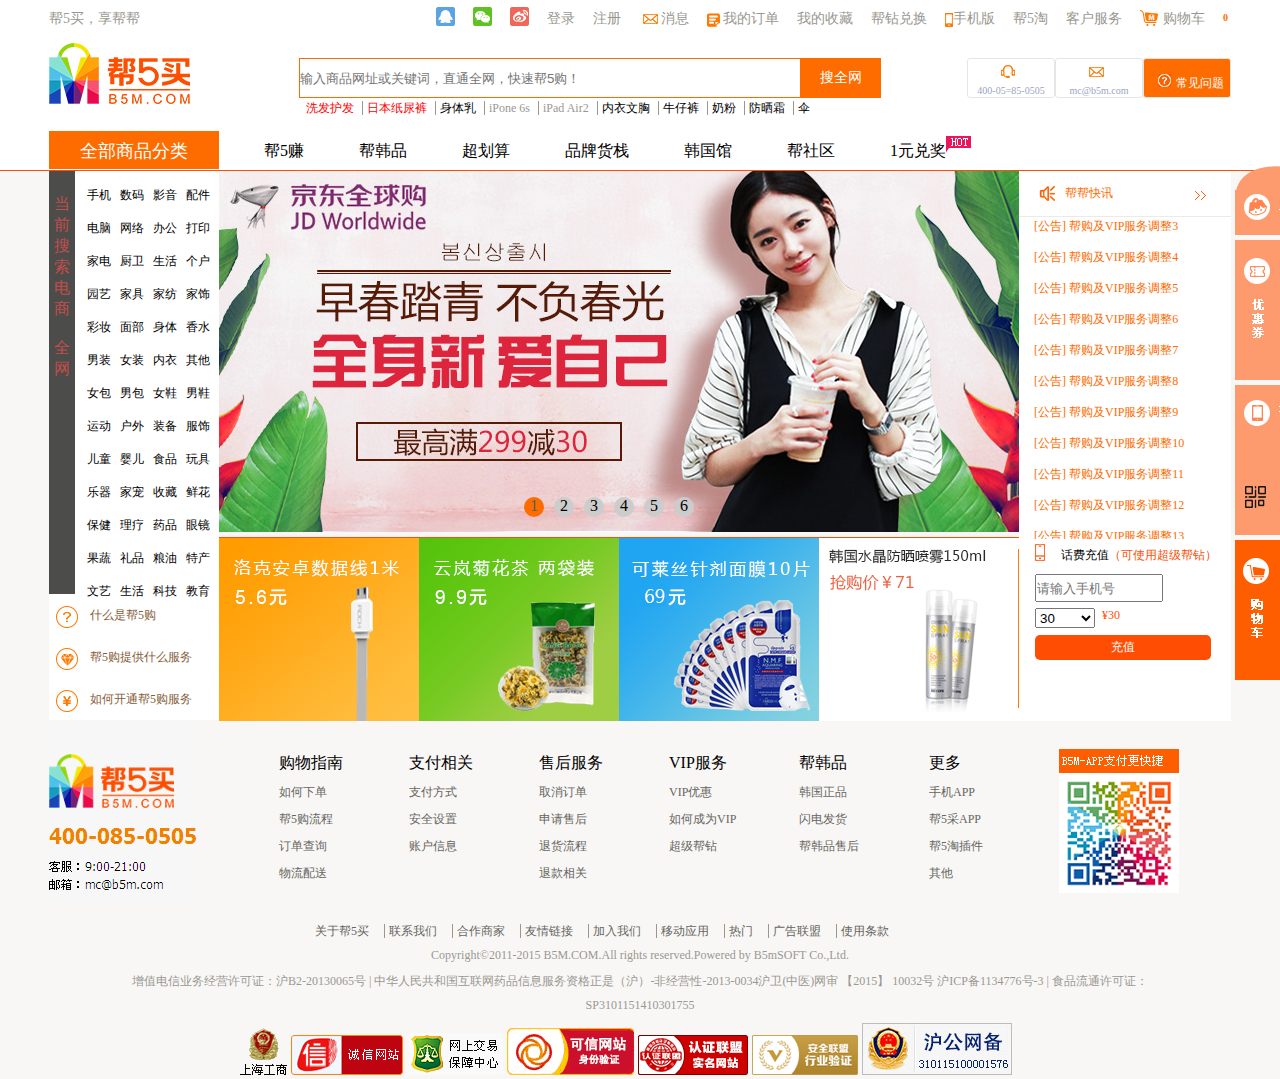
<file: index.html>
<!DOCTYPE html>
<html>
<head>
	<title>首页</title>
	<link type="text/css" rel="styleSheet"  href="css/index.css" />
</head>
<body>
	<div class="top">
		<div class="topFloat">
			<div class="top1">
				<a class="top1_a1" href="#">帮5买，享帮帮</a>
				<a class="top1_a2 top1_a21" href="#"></a>
				<a class="top1_a2 top1_a22" href="#"></a>
				<a class="top1_a2 top1_a23" href="#"></a>
				<a class="top1_a3" href="#">登录</a>
				<a class="top1_a3" href="#">注册</a>
				<a class="top1_a41" href="#"></a>
				<a class="top1_a3" href="#">消息</a>
				<a class="top1_a42" href="#"></a>
				<a class="top1_a3" href="#">我的订单</a>
				<a class="top1_a3" href="#">我的收藏</a>
				<a class="top1_a3" href="#">帮钻兑换</a>
				<a class="top1_a43" href="#"></a>
				<a class="top1_a3" href="#">手机版</a>
				<a class="top1_a3" href="#">帮5淘</a>
				<a class="top1_a3" href="#">客户服务</a>
				<a class="top1_a44" href="#"></a>
				<a class="top1_a3" href="#">购物车</a>
				<a class="top1_a5" href="#">0</a>
			</div>
			<div class="top2">
				<img src="img/logo_03.jpg" class="top2_img1">
				<input type="text" class="top2_text1" placeholder="输入商品网址或关键词，直通全网，快速帮5购！"/>
				<button class="top2_button">搜全网</button>
				<div class="top2_div top2_div1">
					<img src="img/erji.png">
					400-05=85-0505
				</div>
				<div class="top2_div top2_div2">
					<img src="img/xinfeng.png">
				mc@b5m.com
				</div>
				<div class="top2_div top2_div3">
					<img src="img/wenhao.jpg">
				常见问题
				</div>
				<a class="top2_a top2_a1 top2_a4" href="#">洗发护发</a>
				<a class="top2_a top2_a1" href="#">日本纸尿裤</a>
				<a class="top2_a" href="#">身体乳</a>
				<a class="top2_a top2_a3" href="#">iPone 6s</a>
				<a class="top2_a top2_a3" href="#">iPad Air2</a>
				<a class="top2_a" href="#">内衣文胸</a>
				<a class="top2_a" href="#">牛仔裤</a>
				<a class="top2_a" href="#">奶粉</a>
				<a class="top2_a" href="#">防晒霜</a>
				<a class="top2_a top2_a2" href="#">伞</a>
			</div>
		</div>
		<div class="top3">
			<p class="top3_p">全部商品分类</p>
			<ul>
				<li class="top3_li">帮5赚</li>
			 	<li class="top3_li">帮韩品</li>
				<li class="top3_li">超划算</li>
				<li class="top3_li">品牌货栈</li>
				<li class="top3_li">韩国馆</li>
				<li class="top3_li">帮社区</li>
				<li class="top3_li2">1元兑奖</li>
			</ul>
			<img src="img/hot.gif"/>
		</div>
	</div>
	<div class="mid">
		<div class="mid1">
			<div class="mid1_div1">当前搜索电商<br/>
			<br/>全网</div>
			<ul class="mid1_ul1 mid1_ul2">
				<li>手机</li>
				<li>电脑</li>
				<li>家电</li>
				<li>园艺</li>
				<li>彩妆</li>
				<li>男装</li>
				<li>女包</li>
				<li>运动</li>
				<li>儿童</li>
				<li>乐器</li>
				<li>保健</li>
				<li>果蔬</li>
				<li>文艺</li>
			</ul>
			<ul class="mid1_ul1">
				<li>数码</li>
				<li>网络</li>
				<li>厨卫</li>
				<li>家具</li>
				<li>面部</li>
				<li>女装</li>
				<li>男包</li>
				<li>户外</li>
				<li>婴儿</li>
				<li>家宠</li>
				<li>理疗</li>
				<li>礼品</li>
				<li>生活</li>
			</ul>
			<ul class="mid1_ul1">
				<li>影音</li>
				<li>办公</li>
				<li>生活</li>
				<li>家纺</li>
				<li>身体</li>
				<li>内衣</li>
				<li>女鞋</li>
				<li>装备</li>
				<li>食品</li>
				<li>收藏</li>
				<li>药品</li>
				<li>粮油</li>
				<li>科技</li>	
			</ul>
			<ul class="mid1_ul1">
				<li>配件</li>
				<li>打印</li>
				<li>个户</li>
				<li>家饰</li>
				<li>香水</li>
				<li>其他</li>
				<li>男鞋</li>
				<li>服饰</li>
				<li>玩具</li>
				<li>鲜花</li>
				<li>眼镜</li>
				<li>特产</li>
				<li>教育</li>
			</ul>
			<div class="mid1_div2">
				<div class="mid1_div21">
					<img src="img/dd_03.jpg">
					<p>什么是帮5购</p>
				</div>
				<div class="mid1_div21">
					<img src="img/dd_06.jpg">
					<p>帮5购提供什么服务</p>
				</div>
				<div class="mid1_div21">
					<img src="img/dd_08.jpg">
					<p>如何开通帮5购服务</p>
				</div>
			</div>
		</div>
		<div class="mid2" id="mid2">
			<div class="mid2_div" id="mid2_div">
				<div class="mid2_divdiv"><img src="img/bann6.png"></div>
				<div class="mid2_divdiv"><img src="img/bann1.jpeg"></div>
				<div class="mid2_divdiv"><img src="img/bann2.jpeg"></div>
				<div class="mid2_divdiv"><img src="img/bann3.jpeg"></div>
				<div class="mid2_divdiv"><img src="img/bann4.jpeg"></div>
				<div class="mid2_divdiv"><img src="img/bann5.jpeg"></div>
				<div class="mid2_divdiv"><img src="img/bann6.png"></div>
				<div class="mid2_divdiv"><img src="img/bann1.jpeg"></div>
			</div>
			<span id="left"><img src="img/btn.gif"></span>
			<span id="right"><img src="img/btn.gif"></span>
			<ul class="nav" id="nav">
				<li class="active">1</li>
				<li>2</li>
				<li>3</li>
				<li>4</li>
				<li>5</li>
				<li>6</li>
			</ul>
		</div>
		<div class="mid3">
			<div class="mid3_div1">
				<img src="img/ico-notice.png" class="mid3_img1">
				<p class="mid3_p1">帮帮快讯</p>
				<img src="img/jiantou.jpg" class="mid3_img2">
			</div>
			<div class="mid3_div2">
				<div class="mid3_div21" id="mid3_div21">	
					<p>[公告] 帮购及VIP服务调整1</p>
					<p>[公告] 帮购及VIP服务调整2</p>
					<p>[公告] 帮购及VIP服务调整3</p>
					<p>[公告] 帮购及VIP服务调整4</p>
					<p>[公告] 帮购及VIP服务调整5</p>
					<p>[公告] 帮购及VIP服务调整6</p>
					<p>[公告] 帮购及VIP服务调整7</p>
					<p>[公告] 帮购及VIP服务调整8</p>
					<p>[公告] 帮购及VIP服务调整9</p>
					<p>[公告] 帮购及VIP服务调整10</p>
					<p>[公告] 帮购及VIP服务调整11</p>
					<p>[公告] 帮购及VIP服务调整12</p>
					<p>[公告] 帮购及VIP服务调整13</p>
					<p>[公告] 帮购及VIP服务调整1</p>
					<p>[公告] 帮购及VIP服务调整2</p>
					<p>[公告] 帮购及VIP服务调整3</p>
					<p>[公告] 帮购及VIP服务调整4</p>
					<p>[公告] 帮购及VIP服务调整5</p>
					<p>[公告] 帮购及VIP服务调整6</p>
					<p>[公告] 帮购及VIP服务调整7</p>
					<p>[公告] 帮购及VIP服务调整8</p>
					<p>[公告] 帮购及VIP服务调整9</p>
					<p>[公告] 帮购及VIP服务调整10</p>
				</div>
			</div>
		</div>
		<div class="mid4">
			<img src="img/1(1).jpg">
			<img src="img/2.jpg">
			<img src="img/3(1).png">
			<a href="https://sihan9.github.io/web2/html/xiangqingye.html"><img src="img/qqq.png"></a>
		</div>
		<div class="mid5">
			<img src="img/phone.png">
			<p class="mid5_p1">话费充值<span>（可使用超级帮钻）</span></p>
			<input type="text" name="" placeholder="请输入手机号">
			<select  class="mid5_select" id="mid5_select">
				<option value="30">30</option>
				<option value="50">50</option>
				<option value="100">100</option>
			</select>
			<p class="mid5_p2" id="mid5_p2">¥30</p>
			<button>充值</button>
		</div>
	</div>
	<div class="down">
		<div class="down1">
			<img src="img/loginB.jpg" class="down1_img1"/>
			<ul class="down1_ul1">
				<li class="down1_li1 down1_li2">购物指南</li>
				<li class="down1_li1">如何下单</li>
				<li class="down1_li1">帮5购流程</li>
				<li class="down1_li1">订单查询</li>
				<li class="down1_li1">物流配送</li>
			</ul>
			<ul class="down1_ul1">
				<li class="down1_li1 down1_li2">支付相关</li>
				<li class="down1_li1">支付方式</li>
				<li class="down1_li1">安全设置</li>
				<li class="down1_li1">账户信息</li>
			</ul>
			<ul class="down1_ul1">
				<li class="down1_li1 down1_li2">售后服务</li>
				<li class="down1_li1">取消订单</li>
				<li class="down1_li1">申请售后</li>
				<li class="down1_li1">退货流程</li>
				<li class="down1_li1">退款相关</li>
			</ul>
			<ul class="down1_ul1">
				<li class="down1_li1 down1_li2">VIP服务</li>
				<li class="down1_li1">VIP优惠</li>
				<li class="down1_li1">如何成为VIP</li>
				<li class="down1_li1">超级帮钻</li>
			</ul>
			<ul class="down1_ul1">
				<li class="down1_li1 down1_li2">帮韩品</li>
				<li class="down1_li1">韩国正品</li>
				<li class="down1_li1">闪电发货</li>
				<li class="down1_li1">帮韩品售后</li>
			</ul>
			<ul class="down1_ul1 down1_ul2">
				<li class="down1_li1 down1_li2">更多</li>
				<li class="down1_li1">手机APP</li>
				<li class="down1_li1">帮5采APP</li>
				<li class="down1_li1">帮5淘插件</li>
				<li class="down1_li1">其他</li>
			</ul>
			<img src="img/erweima.jpg" class="down1_img2">
		</div>
		<div class="down2">
			<div class="down2_div1">
				<a class="down2_a" href="#">关于帮5买</a>
				<a class="down2_a" href="#">联系我们</a>
				<a class="down2_a" href="#">合作商家</a>
				<a class="down2_a" href="#">友情链接</a>
				<a class="down2_a" href="#">加入我们</a>
				<a class="down2_a" href="#">移动应用</a>
				<a class="down2_a" href="#">热门</a>
				<a class="down2_a" href="#">广告联盟</a>
				<a class="down2_a down2_a2" href="#">使用条款</a>
			</div>
			<p class="down2_p1">Copyright©2011-2015 B5M.COM.All rights reserved.Powered by B5mSOFT Co.,Ltd.</p>
			<p class="down2_p1">增值电信业务经营许可证：沪B2-20130065号 | 中华人民共和国互联网药品信息服务资格正是（沪）-非经营性-2013-0034沪卫(中医)网审 【2015】 10032号 沪ICP备1134776号-3 | 食品流通许可证：</p>
			<p class="down2_p1">SP3101151410301755</p>
			<div class="down2_div2">
				<img src="img/bo1.gif">
				<img src="img/bo2.png">
				<img src="img/bo3.gif">
				<img src="img/bo4.png">
				<img src="img/bo5.png">
				<img src="img/bo6.png">
				<img src="img/bo7.png">
			</div>
		</div>
	</div>
	<div class="sidebar1" id="sidebar1">
		<img src="img/consult-s.png" class="sidebar_img1">
		<img src="img/xiaobang.png" class="sidebar_img1">
	</div>
	<div class="sidebar2" id="sidebar2">
		<img src="img/youhui.png" class="sidebar_img1">
		<div class="sidebar2_div">
			<p>未登录</p>
			<button>登陆</button>
		</div>
	</div>
	<div class="sidebar3" id="sidebar3">
		<img src="img/app.png" class="sidebar_img1">
		<div class="sidebar3_div">
			<img src="img/serwei.png" class="sidebar3_img1" id="sidebar3_img1">
			<img src="img/erwei.png" class="sidebar3_img2" id="sidebar3_img2">
		</div>
	</div>
	<div class="sidebar4" id="sidebar4">
		<img src="img/cart.png" class="sidebar_img1">
	</div>
	<script type="text/javascript" src="js/index.js"></script>
</body>
</html>
</file>
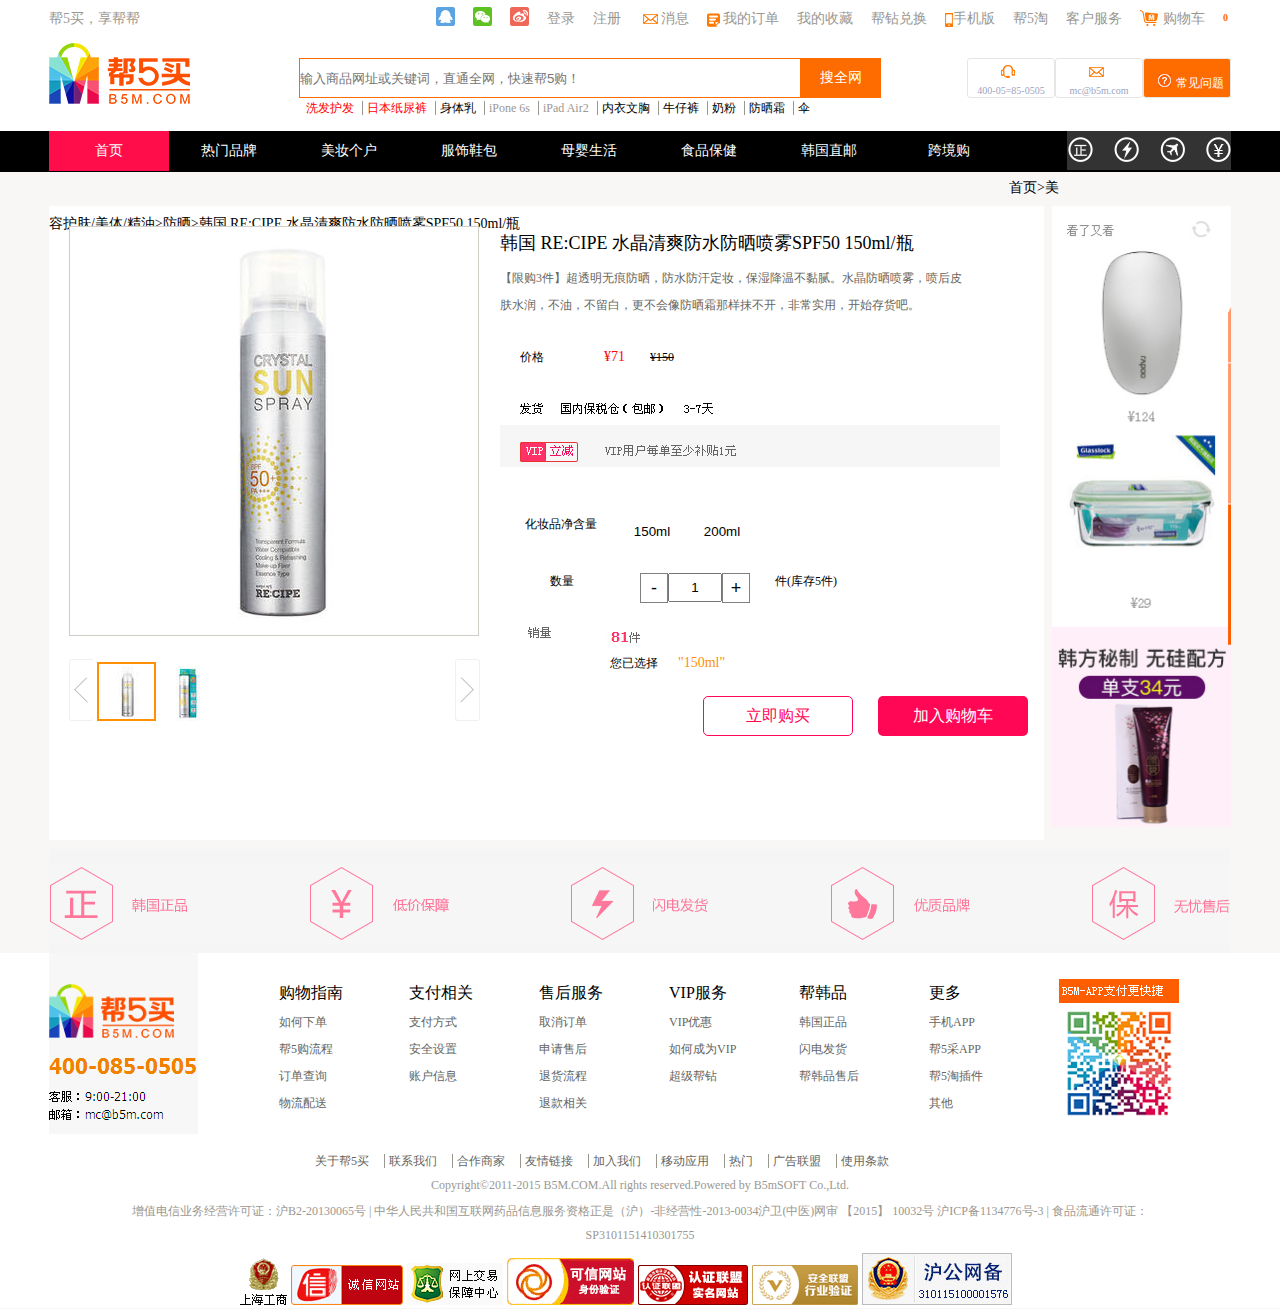
<file: html/xiangqingye.html>
<!DOCTYPE html>
<html>
<head>
	<title>详情页</title>
	<link type="text/css" rel="styleSheet"  href="../css/xiangqingye.css" />
</head>
<body>
	<div class="top">
		<div class="topFloat">
			<div class="top1">
				<a class="top1_a1" href="#">帮5买，享帮帮</a>
				<a class="top1_a2 top1_a21" href="#"></a>
				<a class="top1_a2 top1_a22" href="#"></a>
				<a class="top1_a2 top1_a23" href="#"></a>
				<a class="top1_a3" href="#">登录</a>
				<a class="top1_a3" href="#">注册</a>
				<a class="top1_a41" href="#"></a>
				<a class="top1_a3" href="#">消息</a>
				<a class="top1_a42" href="#"></a>
				<a class="top1_a3" href="#">我的订单</a>
				<a class="top1_a3" href="#">我的收藏</a>
				<a class="top1_a3" href="#">帮钻兑换</a>
				<a class="top1_a43" href="#"></a>
				<a class="top1_a3" href="#">手机版</a>
				<a class="top1_a3" href="#">帮5淘</a>
				<a class="top1_a3" href="#">客户服务</a>
				<a class="top1_a44" href="#"></a>
				<a class="top1_a3" href="#">购物车</a>
				<a class="top1_a5" href="#">0</a>
			</div>
			<div class="top2">
				<img src="../img/logo_03.jpg" class="top2_img1">
				<input type="text" class="top2_text1" placeholder="输入商品网址或关键词，直通全网，快速帮5购！"/>
				<button class="top2_button">搜全网</button>
				<div class="top2_div top2_div1">
					<img src="../img/erji.png">
					400-05=85-0505
				</div>
				<div class="top2_div top2_div2">
					<img src="../img/xinfeng.png">
					mc@b5m.com
				</div>
				<div class="top2_div top2_div3">
					<img src="../img/wenhao.jpg">
					常见问题
				</div>
				<a class="top2_a top2_a1 top2_a4" href="#">洗发护发</a>
				<a class="top2_a top2_a1" href="#">日本纸尿裤</a>
				<a class="top2_a" href="#">身体乳</a>
				<a class="top2_a top2_a3" href="#">iPone 6s</a>
				<a class="top2_a top2_a3" href="#">iPad Air2</a>
				<a class="top2_a" href="#">内衣文胸</a>
				<a class="top2_a" href="#">牛仔裤</a>
				<a class="top2_a" href="#">奶粉</a>
				<a class="top2_a" href="#">防晒霜</a>
				<a class="top2_a top2_a2" href="#">伞</a>
			</div>
		</div>
		<div class="top3">
			<ul>
				<li class="top3_li top3_li3">首页</li>
			 	<li class="top3_li">热门品牌</li>
				<li class="top3_li">美妆个户</li>
				<li class="top3_li">服饰鞋包</li>
				<li class="top3_li">母婴生活</li>
				<li class="top3_li">食品保健</li>
				<li class="top3_li">韩国直邮</li>
				<li class="top3_li">跨境购</li>
				<li class="top3_li2"><img src="../img/ff_03.jpg"></li>
			</ul>
		</div>
	</div>
	<div class="mid">
		<p class="mid1">首页>美容护肤/美体/精油>防晒>韩国 RE:CIPE 水晶清爽防水防晒喷雾SPF50 150ml/瓶</p>
		<div class="mid2">
			<div class="mid2_div1">
				<div class="mid2_div11">
					<div id="magBox">
						<img src="" class="mid2_img1" id="mid2_img1">
						<div id="magArea"></div>
						<div id='magBigBox'>
							<img src="" class="imgBig" id="imgBig">
						</div>
					</div>	
					<img src="../img/spanl.jpg" class="mid2_img2" id="mid2_img2">
					<img src="../img/sp0.jpeg" class="mid2_img3" id="mid2_img3">
					<img src="../img/sp1.jpeg" class="mid2_img4" id="mid2_img4">
					<img src="../img/spanr.jpg" class="mid2_img5" id="mid2_img5">			
				</div>
				<div class="mid2_div12">
					<p class="mid2_p1">韩国 RE:CIPE 水晶清爽防水防晒喷雾SPF50 150ml/瓶</p>
					<p class="mid2_p2">【限购3件】超透明无痕防晒，防水防汗定妆，保湿降温不黏腻。水晶防晒喷雾，喷后皮</p>
					<p class="mid2_p3">肤水润，不油，不留白，更不会像防晒霜那样抹不开，非常实用，开始存货吧。</p>
					<p class="mid2_p4">价格<span class="mid2_p4_span1">¥71</span><span class="mid2_p4_span2">¥150</span></p>
					<img src="../img/ss_09.jpg">
					<p class="mid2_p5">化妆品净含量</p>
					<button class="mid2_button1" id="mid2_button1">150ml</button>
					<button class="mid2_button2" id="mid2_button2">200ml</button>
					<div class="mid2_div121">
						<p class="mid2_p6">数量</p>
						<button class="mid2_button5" id="mid2_button5">-</button>
						<input type="text" value="1" class="mid2_input" id="mid2_input">
						<button class="mid2_button6" id="mid2_button6">+</button>
						<p class="mid2_p6">件(库存5件)</p>
					</div>
					<img src="../img/oo_03.jpg" class="mid2_p6_img">
					<p class="mid2_p7">您已选择</p>
					<p class="mid2_p8" id="mid2_p8">"150ml"</p>
					<button class="mid2_button3">立即购买</button>
					<button class="mid2_button4" id="mid2_button4">加入购物车</button>
				</div>
			</div>
			<img src="../img/ww_07.jpg" class="mid2_img">
		</div>
		<img src="../img/a_07.jpg" class="mid3"/>
	</div>
	<div class="down">
		<div class="down1">
			<img src="../img/loginB.jpg" class="down1_img1"/>
			<ul class="down1_ul1">
				<li class="down1_li1 down1_li2">购物指南</li>
				<li class="down1_li1">如何下单</li>
				<li class="down1_li1">帮5购流程</li>
				<li class="down1_li1">订单查询</li>
				<li class="down1_li1">物流配送</li>
			</ul>
			<ul class="down1_ul1">
				<li class="down1_li1 down1_li2">支付相关</li>
				<li class="down1_li1">支付方式</li>
				<li class="down1_li1">安全设置</li>
				<li class="down1_li1">账户信息</li>
			</ul>
			<ul class="down1_ul1">
				<li class="down1_li1 down1_li2">售后服务</li>
				<li class="down1_li1">取消订单</li>
				<li class="down1_li1">申请售后</li>
				<li class="down1_li1">退货流程</li>
				<li class="down1_li1">退款相关</li>
			</ul>
			<ul class="down1_ul1">
				<li class="down1_li1 down1_li2">VIP服务</li>
				<li class="down1_li1">VIP优惠</li>
				<li class="down1_li1">如何成为VIP</li>
				<li class="down1_li1">超级帮钻</li>
			</ul>
			<ul class="down1_ul1">
				<li class="down1_li1 down1_li2">帮韩品</li>
				<li class="down1_li1">韩国正品</li>
				<li class="down1_li1">闪电发货</li>
				<li class="down1_li1">帮韩品售后</li>
			</ul>
			<ul class="down1_ul1 down1_ul2">
				<li class="down1_li1 down1_li2">更多</li>
				<li class="down1_li1">手机APP</li>
				<li class="down1_li1">帮5采APP</li>
				<li class="down1_li1">帮5淘插件</li>
				<li class="down1_li1">其他</li>
			</ul>
			<img src="../img/erweima.jpg" class="down1_img2">
		</div>
		<div class="down2">
			<div class="down2_div1">
				<a class="down2_a" href="#">关于帮5买</a>
				<a class="down2_a" href="#">联系我们</a>
				<a class="down2_a" href="#">合作商家</a>
				<a class="down2_a" href="#">友情链接</a>
				<a class="down2_a" href="#">加入我们</a>
				<a class="down2_a" href="#">移动应用</a>
				<a class="down2_a" href="#">热门</a>
				<a class="down2_a" href="#">广告联盟</a>
				<a class="down2_a down2_a2" href="#">使用条款</a>
			</div>
			<p class="down2_p1">Copyright©2011-2015 B5M.COM.All rights reserved.Powered by B5mSOFT Co.,Ltd.</p>
			<p class="down2_p1">增值电信业务经营许可证：沪B2-20130065号 | 中华人民共和国互联网药品信息服务资格正是（沪）-非经营性-2013-0034沪卫(中医)网审 【2015】 10032号 沪ICP备1134776号-3 | 食品流通许可证：</p>
			<p class="down2_p1">SP3101151410301755</p>
			<div class="down2_div2">
				<img src="../img/bo1.gif">
				<img src="../img/bo2.png">
				<img src="../img/bo3.gif">
				<img src="../img/bo4.png">
				<img src="../img/bo5.png">
				<img src="../img/bo6.png">
				<img src="../img/bo7.png">
			</div>
		</div>
	</div>
	<div class="jump" id="jump">
		<div class="jump_div">
			<button class="jump_button" id="jump_button">×</button>
			<img src="../img/rr11_02.jpg">
			<button class="mid2_button3" id="jump_button2">继续购物</button>
			<button class="mid2_button4">去购物车结算</button>
		</div>
	</div>

	<script type="text/javascript" src="../js/xiangqingye.js"></script>
</body>
</html>
</file>
<file: css/index.css>
*{
	margin: 0;
	padding: 0;
}
ul,li{
	list-style: none;
}
body{
	background-color: #f8f7f6;
}
/*悬窗*/
.topFloat{
	width: 100%;
	background-color: #fff;
	z-index:99999;
}
/*最上部分*/
.top{
	width: 100%;
	height: 170px;
	background-color: #fff;
	border-bottom: 1px solid #ff4d04;
}
.top1{
	width: 1182px;
	height: 42px;
	margin: auto;
}
.top1_a1{
	width: 387px;
	height: 32px;
	display:block;
	padding-top:10px;
	font-size: 14px;
	color: #9a9791;
	float: left;
	text-decoration : none;
}
.top1_a2{
	width: 19px;
	height: 19px;
	margin: 7px 18px 16px 0;
	float: left;
	text-decoration : none;
}
.top1_a21{
	background:url(../img/common_min.png) 0 -31px;
}
.top1_a22{
	background:url(../img/common_min.png) 0 -53px;
}
.top1_a23{
	background:url(../img/common_min.png) 0 -75px;
}
.top1_a3{
	margin: 10px 18px 13px 0;
	font-size: 14px;
	color: #9a9791;
	float: left;
	text-decoration : none;
}
.top1_a41{
	width: 19px;
	height: 19px;
	margin: 10px 3px 13px 0;
	float: left;
	background:url(../img/common_min.png) 0 -113px;
}
.top1_a42{
	width: 13px;
	height: 14px;
	margin: 13px 3px 15px 0;
	float: left;
	background:url(../img/dingdan.jpg);
}
.top1_a43{
	width: 8px;
	height: 14px;
	margin: 13px 0 15px 0;
	float: left;
	background:url(../img/tp-my-phone.png);
}
.top1_a44{
	width: 18px;
	height: 16px;
	margin: 10px 5px 15px 0;
	float: left;
	background:url(../img/gouwuche.jpg);
}
.top1_a5{
	font-size: 10px;
	font-weight: bolder;
	color: #fe6c00;
	margin-top: 12px;
	float: left;
	text-decoration : none;
}
.top2{
	width: 1182px;
	height: 89px;
	margin: auto;
}
.top2_img1{
	margin-right: 29px;
	margin-bottom: 25px;
	float: left;
}
.top2_text1{
	width: 500px;
	height: 38px;
	border: 1px solid #fe6c00;
	float: left;
	margin: 16px 0 0  80px;
}
.top2_button{
	width: 80px;
	height: 40px;
	float: left;
	border: 0;
	margin: 16px 86px 0 0;
	background-color: #fe6c00;
	font-size: 14px;
	color: #fff;
}
.top2_div{
	width: 86px;
	height: 38px;
	border: 1px solid #e7e6e3;
	border-radius: 3px;
	float: left;
	color: #9ba4bf;
	font-size: 10px;
	margin-top: 16px;
	text-align: center;
}
.top2_div1 img{
	margin: 6px 38px 5px 32px;
}
.top2_div2 img{
	margin: 8px 38px 6px 32px;
}
.top2_div3{
	font-size: 12px;
	color: #fff;
	background-color:  #fe6c00;
}
.top2_div3 img{
	margin: 15px 2px 0 7px;
}
.top2_a{
	font-size: 12px;
	margin: 14px 0 8px 0;
	padding-right: 8px;
	border-right: 1px solid #9a9791;
	text-decoration : none;
	color: #000;
}
.top2_a1{
	color: red;
}
.top2_a2{
	border: 0;
}
.top2_a3{
	color: #9a9791;
}
.top2_a4{
	margin-left: 87px;
}
.top3{
	width: 1182px;
	height: 39px;
	margin: auto;
}
.top3_p{
	width: 170px;
	height: 38px;
	background-color: #fe6c00;
	color: #fff;
	font-size: 18px;
	text-align: center;
	line-height: 40px;
	float: left;
	margin-left: 0px;
}
.top3_li{
	float: left;
	list-style: none;
	margin: 10px 10px 0 45px;
}
.top3_li2{
	float: left;
	list-style: none;
	margin: 10px 0 0 45px;
}
.top3 img{
	float: left;
}
/*中间部分*/
.mid{
	width: 1182px;
	height: 550px;
	margin: auto;
}
.mid1{
	width: 170px;
	height: 549px;
	float: left;
	background-color:#fff;
}
.mid1_div1{
	width: 26px;
	height: 400px;
	font-size:16px;
	color: #c34e4b;
	background-color: #4c4c4a;
	text-align: center;
	padding-top:23px;
	float: left;
}
.mid1_ul1{
	width: 33px;
	height: 423px;
	float: left;
}
.mid1_ul2{
	margin-left: 12px;
}
.mid1_ul1 li{
	list-style: none;
	margin-top:16px;
	font-size: 12px;
}
.mid1_div2{
	width: 170px;
	height: 126px;
}
.mid1_div21{
	width: 170px;
	height: 42px;
	float: left;
	line-height: 42px;
}
.mid1_div2 img{
	float: left;
	margin: 12px 12px 0 7px;
}
.mid1_div2 p{
	float: left;
	font-size: 12px;
	color: #855d38;
}
.mid2{
	width: 800px;
	height: 366px;
	float: left;
	position: relative;
	overflow: hidden;
}
.mid2_div{
	width: 6400px;
	position: absolute;
	left: -800px;
}
.mid2_divdiv{
	width: 800px;
	overflow: hidden;
	float: left;
}
.mid2>span{
	display: block;
	width: 60px;
	height: 60px;
	cursor: pointer;
	top: 175px;
	position: absolute;
	opacity: 0;
	overflow: hidden;
}
#left{
	left: 30px;
}
#right{
	right: 30px;
}
#right img{
	position: relative;
	top:-60px;
}
.nav{
	position: absolute;
	left: 300px;
	bottom: 20px;
}
.nav>li{
	float: left;
	width: 20px;
	height: 20px;
	background: #ccc;
	cursor: pointer;
	margin: 0 5px;
	border-radius: 50%;
	text-align: center;

}
.nav .active{
	background:#fe6c00;
	color: #476954;
}
.mid3{
	width: 212px;
	height: 366px;
	float: left;
	background-color: #fff;
}
.mid3_div1{
	width: 212px;
	height: 45px;
	border-bottom: 1px solid #ebeae7;
}
.mid3_img1{
	margin:15px 10px 15px 20px;
	float: left;
}
.mid3_p1{
	font-size: 12px;
	width: 130px;
	height: 45px;
	line-height: 45px;
	float: left;
	color:#fe6c00;
}
.mid3_img2{
	margin-top:20px;
	float: left;
}
.mid3_div2{
	width: 212px;
	height: 322px;
	float: left;
	overflow: hidden;
}
.mid3_div21{
	width: 212px;
	height: 400px;
	position: relative;

}
.mid3_div21 p{
	width: 212px;
	height: 20px;
	max-height: 30px;
	margin:11px 40px 10px 15px;
	font-size: 12px;
	color: #fe6c00;
}
.mid4{
	width:800px;
	height:185px;
	float: left;
	border-top: 1px solid #ff4d04;
}
.mid4 img{
	float: left;
}
.mid5{
	width: 212px;
	height: 184px;
	float: left;
	background-color: #fff;
}
.mid5 img{
	margin: 7px 16px 9px 16px;
	float: left;
}
.mid5_p1{
	font-size: 12px;
	margin: 10px 0 10px 0;
	float: left;
}
.mid5_p1 span{
	color: #ff4d04;
}
.mid5 input{
	width: 124px;
	height: 24px;
	display: block;
	float: left;
	margin-left: 16px;
}
.mid5_select{
	width: 60px;
	height: 20px;
	float: left;	
	margin: 6px 7px 0 16px;
	
}
.mid5_p2{
	display:inline;
	font-size: 12px;
	color: #ff4d04;
	float: left;
	margin-top: 6px;
}
.mid5 button{
	font-size: 12px;
	color: #fff;
	width: 176px;
	height: 25px;
	border:0;
	border-radius: 5px;
	margin:7px 0 0 16px;
	background-color: #ff4d04;
}
/*下面部分*/
.down{
	width: 1182px;
	height: 355px;
	margin: auto;
}
.down1{
	width: 1182px;
	height: 180px;
	float: left;
}
.down1_img1{
	float: left;
	margin-right: 21px;
}
.down1_img2{
	float: left;
	margin: 26px 52px 10px 40px;
}
.down1_ul1{
	width: 70px;
	height: 150px;
	float: left;
	margin:30px 0 0 60px;
}
.down1_li1{
	list-style: none;
	margin-bottom: 10px;
	font-size: 12px;
	color: #666560;
}
.down1_li2{
	font-size: 16px;
	color: #000;
}
.down1_ul2{
	margin-right: 20px;
}
.down2{
	width: 1182px;
	height: 175px;
	float: left;
}
.down2_div1{
	width: 650px;
	height:15px;
	margin:auto;
	padding: 18px 0 12px 0;
}
.down2_a{
	font-size: 12px;
	padding-right: 15px;
	border-right: 1px solid #9a9791;
	text-decoration : none;
	color: #666560;
}
.down2_a2{
	border: 0;
}
.down2_p1{
	padding-bottom: 13px;
	font-size: 12px;
	color: #9a9791;
	height: 12px;
	text-align: center;
}
.down2_div2{
	width: 800px;
	height: 55px;
	margin:auto;
}
/*侧边栏部分*/
.sidebar1{
	width: 45px;
	height: 105px;
	position: fixed;
	right: 0;
	top:130px;
	overflow: hidden;
}
.sidebar_img1{
	display: block;
	float: left;
}
.sidebar2{
	width: 45px;
	height: 140px;
	position: fixed;
	right: 0;
	top:240px;
	overflow: hidden;
	background-color: #fd9a6e;
}
.sidebar2_div{
	width: 60px;
	height: 140px;
	float: left;
}
.sidebar2_div p{
	margin-top: 50px;
	font-size: 14px;
}
.sidebar2_div button{
	width: 40px;
	height:20px;
	color: #fff;
	background-color: #fd9a6e;
	border-radius: 2px;
	border:1px solid #fff;
	margin-top: 20px;
	font-size: 12px;
}
.sidebar3{
	width: 45px;
	height: 150px;
	position: fixed;
	right: 0;
	top:385px;
	overflow: hidden;
}
.sidebar3_div{
	width: 120px;
	height:100px;
	float: left;
	background-color: #fd9a6e;
}
.sidebar3_img1{
	margin-top: 50px;
	margin-left: 10px;
	/*display: none; block*/
}
.sidebar3_img2{
	margin-left: 15px;
	display: none;
}
.sidebar4{
	width: 45px;
	height: 140px;
	position: fixed;
	right: 0;
	top:540px;
	overflow: hidden;
}
</file>
<file: css/xiangqingye.css>
*{
	margin: 0;
	padding: 0;
}
body{
	background-color: #f8f7f6;
	position: relative;
}
/*悬窗*/
.topFloat{
	width: 100%;
	background-color: #fff;
	z-index:99;
	position: fixed;
}
/*最上部分*/
.top{
	width: 100%;
	height: 170px;
	background-color: #fff;
	position: relative;
}
.top1{
	width: 1182px;
	height: 42px;
	margin: auto;
}
.top1_a1{
	width: 387px;
	height: 32px;
	display:block;
	padding-top:10px;
	font-size: 14px;
	color: #9a9791;
	float: left;
	text-decoration : none;
}
.top1_a2{
	width: 19px;
	height: 19px;
	margin: 7px 18px 16px 0;
	float: left;
	text-decoration : none;
}
.top1_a21{
	background:url(../img/common_min.png) 0 -31px;
}
.top1_a22{
	background:url(../img/common_min.png) 0 -53px;
}
.top1_a23{
	background:url(../img/common_min.png) 0 -75px;
}
.top1_a3{
	margin: 10px 18px 13px 0;
	font-size: 14px;
	color: #9a9791;
	float: left;
	text-decoration : none;
}
.top1_a41{
	width: 19px;
	height: 19px;
	margin: 10px 3px 13px 0;
	float: left;
	background:url(../img/common_min.png) 0 -113px;
}
.top1_a42{
	width: 13px;
	height: 14px;
	margin: 13px 3px 15px 0;
	float: left;
	background:url(../img/dingdan.jpg);
}
.top1_a43{
	width: 8px;
	height: 14px;
	margin: 13px 0 15px 0;
	float: left;
	background:url(../img/tp-my-phone.png);
}
.top1_a44{
	width: 18px;
	height: 16px;
	margin: 10px 5px 15px 0;
	float: left;
	background:url(../img/gouwuche.jpg);
}
.top1_a5{
	font-size: 10px;
	font-weight: bolder;
	color: #fe6c00;
	margin-top: 12px;
	float: left;
	text-decoration : none;
}
.top2{
	width: 1182px;
	height: 89px;
	margin: auto;
}
.top2_img1{
	margin-right: 29px;
	margin-bottom: 25px;
	float: left;
}
.top2_text1{
	width: 500px;
	height: 38px;
	border: 1px solid #fe6c00;
	float: left;
	margin: 16px 0 0  80px;
}
.top2_button{
	width: 80px;
	height: 40px;
	float: left;
	border: 0;
	margin: 16px 86px 0 0;
	background-color: #fe6c00;
	font-size: 14px;
	color: #fff;
}
.top2_div{
	width: 86px;
	height: 38px;
	border: 1px solid #e7e6e3;
	border-radius: 3px;
	float: left;
	color: #9ba4bf;
	font-size: 10px;
	margin-top: 16px;
	text-align: center;
}
.top2_div1 img{
	margin: 6px 38px 5px 32px;
}
.top2_div2 img{
	margin: 8px 38px 6px 32px;
}
.top2_div3{
	font-size: 12px;
	color: #fff;
	background-color:  #fe6c00;
}
.top2_div3 img{
	margin: 15px 2px 0 7px;
}
.top2_a{
	font-size: 12px;
	margin: 14px 0 8px 0;
	padding-right: 8px;
	border-right: 1px solid #9a9791;
	text-decoration : none;
	color: #000;
}
.top2_a1{
	color: red;
}
.top2_a2{
	border: 0;
}
.top2_a3{
	color: #9a9791;
}
.top2_a4{
	margin-left: 87px;
}
.top3{
	color: #fff;
	width: 100%;
	height: 42px;
	background-color: #000;
	padding-top: 130px;
}
.top3 ul{
	width: 1182px;
	height: 42px;
	margin:auto;
}
.top3_li{
	font-size: 14px;
	float: left;
	list-style: none;
	width: 120px;
	height: 41px;
	line-height: 41px;
	text-align: center;
}
.top3_li2{
	float:right;
	list-style: none;
}
.top3_li3{
	background-color: #fe0d4a;
}
/*中间部分*/
.mid{
	width: 1182px;
	height: 783px;
	margin: auto;
}
.mid1{
	font-size: 14px;
	width: 1182px;
	height: 36px;
	line-height: 36px;
}
.mid2{
	width: 1182px;
	height: 643px;
}
.mid2_div1{
	width: 995px;
	height: 634px;
	float: left;
	background-color: #fff;
}
.mid2_div11{
	width: 451px;
	height: 634px;
	float: left;
}
.mid2_img2{
	margin-left:20px;
}
.mid2_img5{
	margin-right:20px;
	float: right;
}
.mid2_div12{
	width: 544px;
	height: 634px;
	float: left;
}
.mid2_img{
	width: 179px;
	height: 621px;
	margin-left: 8px;
}
.mid2_p1{
	margin-top:25px;
	font-size: 18px; 
}
.mid2_p2{
	color: #676660;
	font-size: 12px; 
	margin-top:15px;
}
.mid2_p3{
	color: #676660;
	font-size: 12px; 
	margin-top:10px;
}
.mid2_p4{
	font-size: 12px; 
	margin:35px 0 20px 20px;
}
.mid2_p4_span1{
	font-size: 14px; 
	margin-left: 60px;
	color: #f00;
}
.mid2_p4_span2{
	margin-left: 25px;
	text-decoration: line-through;
}
.mid2_p5{
	float: left;
	margin:25px;
	font-size: 12px;
}
.mid2_button1{
	border:0;
	width: 60px;
	height: 30px;
	display: block;
	float: left;	
	background-color:#fff;
	margin: 25px 10px 10px 0;
	background:0;
}
.mid2_button2{
	background:none;
	border:0;
	width: 60px;
	height: 30px;
	display: block;
	float: left;	
	background-color:#fff;
	margin-top: 25px;
	margin-bottom: 10px;
}
.mid2_div121{
	width: 500px;
	height: 35px;
	margin-top: 15px;
	margin-left: 25px;
	font-size: 12px;
	float: left;
}
.mid2_p6{
	width: 90px;
	height: 35px;
	margin-left: 25px;
	font-size: 12px;
	float: left;
}
.mid2_button5{
	font-size: 18px;
	background-color:#fff;
	border: 1px solid gray;
	width: 28px;
	height: 30px;
	float: left;
}
.mid2_button6{
	font-size: 18px;
	border: 1px solid gray;
	background-color:#fff;
	width: 28px;
	height: 30px;
	float: left;
}
.mid2_input{
	width: 50px;
	height: 25px;
	display: block;
	float: left;
	text-align: center;
}
.mid2_p6_img{
	display: block;
	float: left;
	margin-right: 88px;
}
.mid2_p7{
	float: left;
	font-size: 12px;
	margin: 0 20px 25px 110px;
}
.mid2_p8{
	float: left;
	font-size: 14px;
	color: #ff9003;
	margin: 0 300px 25px 0;
}
.mid2_button3{
	display: block;
	float: left;
	width: 150px;
	height: 40px;
	margin-left: 25px;
	color: #ff0754;
	font-size: 16px;
	border:1px solid #ff0754;
	border-radius: 5px;
	background-color: #fff;
}
.mid2_button4{
	display: block;
	float: left;
	width: 150px;
	height: 40px;
	margin-left: 25px;
	color: #fff;
	font-size: 16px;
	border:0;
	background-color: #ff0754;
	border-radius: 5px;
}
/*下面部分*/
.down{
	width: 100%;
	height: 355px;
	margin: auto;
	background-color: #fff;
}
.down1{
	width: 1182px;
	height: 180px;
	margin: auto;
}
.down1_img1{
	float: left;
	margin-right: 21px;
}
.down1_img2{
	float: left;
	margin: 26px 52px 10px 40px;
}
.down1_ul1{
	width: 70px;
	height: 150px;
	float: left;
	margin:30px 0 0 60px;
}
.down1_li1{
	list-style: none;
	margin-bottom: 10px;
	font-size: 12px;
	color: #666560;
}
.down1_li2{
	font-size: 16px;
	color: #000;
}
.down1_ul2{
	margin-right: 20px;
}
.down2{
	margin:auto;
	width: 1182px;
	height: 175px;
}
.down2_div1{
	width: 650px;
	height:15px;
	margin:auto;
	padding: 18px 0 12px 0;
}
.down2_a{
	font-size: 12px;
	padding-right: 15px;
	border-right: 1px solid #9a9791;
	text-decoration : none;
	color: #666560;
}
.down2_a2{
	border: 0;
}
.down2_p1{
	padding-bottom: 13px;
	font-size: 12px;
	color: #9a9791;
	height: 12px;
	text-align: center;
}
.down2_div2{
	width: 800px;
	height: 55px;
	margin:auto;
}
/*jump 点击加入购物车后弹出部分*/
.jump{
	width: 100%;
	height:100%;
	z-index: 100;
	position: fixed;
	top: 0;
	left: 0;
	background: rgba(200,200,200,0.5);
	display: none;
}
.jump_div{
	z-index: 200;
	width: 400px;
	height: 230px;
	background-color: #fff;
	position: relative;
	top: 35%;
	left: 35%;
}
.jump_button{
	outline:0;
	width: 50px;
	height: 50px;
	background: 0;
	border:0;
	background-color: #fff;
	font-size: 24px;
	float: right;
}
/*放大镜*/
.mid2_img1{
	width: 408px;
	height: 408px;
	border:1px solid #d0cdc7;
}
.imgBig{
	width: 1632px;
	height: 1632px;
	position: absolute;
}
#magBigBox{
	width: 408px;
	height: 408px;
	position:absolute;
	left:408px;
	top:0px;
	overflow: hidden;
	display: none;
	border:1px solid #d0cdc7;
}
#magBox{
	margin:20px 20px 25px 20px;
	width:408px;
	height:408px;
	position:relative;
}
#magArea{
	width:102px;
	height:102px;
	position:absolute;
	left:20px;
	top:20px;
	background:#CCC;
	opacity:0.4;
	display:none;
	cursor: move;
	filter:alpha(opacity=40);
}
</file>
